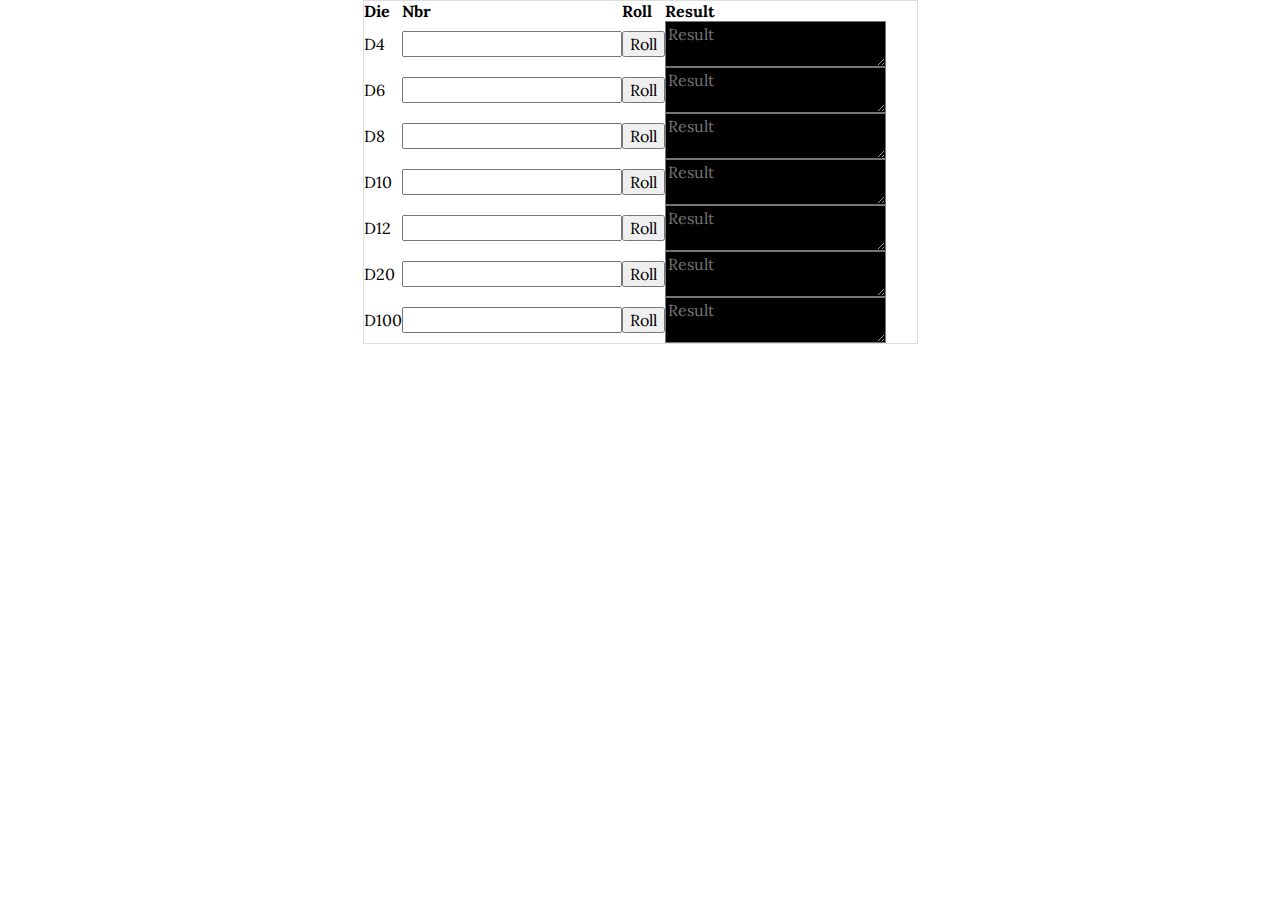
<file: public/dice_roller.html>
<html>

<meta charset="utf-8">
<meta http-equiv="X-UA-Compatible" content="IE=edge">
<meta name="viewport" content="width=device-width, initial-scale=1">
<meta name="description" content="">
<meta name="author" content="">

<title>Dice Roller</title>
<head>

    <!-- Bootstrap Core CSS -->
    <link href="grayscale/vendor/bootstrap/css/bootstrap.min.css" rel="stylesheet">

    <!-- Custom Fonts -->
    <link href="grayscale/vendor/font-awesome/css/font-awesome.min.css" rel="stylesheet" type="text/css">
    <link href="https://fonts.googleapis.com/css?family=Lora:400,700,400italic,700italic" rel="stylesheet" type="text/css">
    <link href="https://fonts.googleapis.com/css?family=Montserrat:400,700" rel="stylesheet" type="text/css">

    <!-- Theme CSS -->
    <link href="grayscale/css/grayscale.min.css" rel="stylesheet">

    <!--Animate CSS-->
    <link href="css/animate.css" rel="stylesheet">

    <!--Custom CSS-->
    <link href="css/dice_roller.css" rel="stylesheet">

</head>
<body>

<div class="container">
    <div class="row">
        <div class="col-md-6 col-md-offset-3">


    <form method="post" class="table-striped table table-bordered">
        <table>
            <tr>
                <th>Die</th>
                <th>Nbr</th>
                <th>Roll</th>
                <th>Result</th>
            </tr>
            <tr>
                <td><text>D4</text></td>
                <td><input type="number"></td>
                <td><button>Roll</button></td>
                <td><textarea class="result" placeholder="Result" readonly="true"></textarea></td>
            </tr>
            <tr>
                <td><text>D6</text></td>
                <td><input type="number"></td>
                <td><button>Roll</button></td>
                <td><textarea class="result" placeholder="Result" readonly="true"></textarea></td>
            </tr>
            <tr>
                <td><text>D8</text></td>
                <td><input type="number"></td>
                <td><button>Roll</button></td>
                <td><textarea class="result" placeholder="Result" readonly="true"></textarea></td>
            </tr>
            <tr>
                <td><text>D10</text></td>
                <td><input type="number"></td>
                <td><button>Roll</button></td>
                <td><textarea class="result" placeholder="Result" readonly="true"></textarea></td>
            </tr>
            <tr>
                <td><text>D12</text></td>
                <td><input type="number"></td>
                <td><button>Roll</button></td>
                <td><textarea class="result" placeholder="Result" readonly="true"></textarea></td>
            </tr>
            <tr>
                <td><text>D20</text></td>
                <td><input type="number"></td>
                <td><button>Roll</button></td>
                <td><textarea class="result" placeholder="Result" readonly="true"></textarea></td>
            </tr>
            <tr>
                <td><text>D100</text></td>
                <td><input type="number"></td>
                <td><button>Roll</button></td>
                <td><textarea class="result" placeholder="Result" readonly="true"></textarea></td>
            </tr>
        </table>
    </form>

            </div>
        </div>
    </div>


</body>

<!-- jQuery -->
<script src="grayscale/vendor/jquery/jquery.js"></script>

<!--Custom JS-->
<script type="text/javascript" src="js/dice_roller.js"></script>

</html>
</file>
<file: public/css/dice_roller.css>
body{
    background-color: white;
}
table{
    color: black;
}
.result{
    background-color: black;
    color: white;
}
</file>
<file: public/grayscale/css/grayscale.min.css>
/*!
 * Start Bootstrap - Grayscale v3.3.7+1 (http://startbootstrap.com/template-overviews/grayscale)
 * Copyright 2013-2016 Start Bootstrap
 * Licensed under MIT (https://github.com/BlackrockDigital/startbootstrap/blob/gh-pages/LICENSE)
 */body,html{height:100%;width:100%}.navbar-custom,body{background-color:#000}.intro,body,html{width:100%}body{font-family:Lora,"Helvetica Neue",Helvetica,Arial,sans-serif;color:#fff;webkit-tap-highlight-color:rgba(255,255,255,.2)}.btn,.navbar-custom,h1,h2,h3,h4,h5,h6{text-transform:uppercase;font-family:Montserrat,"Helvetica Neue",Helvetica,Arial,sans-serif}h1,h2,h3,h4,h5,h6{margin:0 0 35px;font-weight:700;letter-spacing:1px}p{margin:0 0 25px;font-size:18px;line-height:1.5}@media (min-width:768px){p{margin:0 0 35px;font-size:20px;line-height:1.6}}a{color:#42DCA3;-webkit-transition:all .2s ease-in-out;-moz-transition:all .2s ease-in-out;transition:all .2s ease-in-out}a:focus,a:hover{text-decoration:none;color:#1d9b6c}.light{font-weight:400}.navbar-custom{margin-bottom:0;border-bottom:1px solid rgba(255,255,255,.3)}.navbar-custom .navbar-toggle{color:#fff;background-color:rgba(255,255,255,.2);font-size:12px}.navbar-custom .nav li a:active,.navbar-custom .nav li a:focus,.navbar-custom .nav li a:hover{background-color:transparent;outline:0}.navbar-custom .navbar-toggle:active,.navbar-custom .navbar-toggle:focus{outline:0}.navbar-custom .navbar-brand{font-weight:700}.navbar-custom .navbar-brand:focus{outline:0}.navbar-custom a{color:#fff}.navbar-custom .nav li a{-webkit-transition:background .3s ease-in-out;-moz-transition:background .3s ease-in-out;transition:background .3s ease-in-out}.navbar-custom .nav li a:hover{color:rgba(255,255,255,.8)}.navbar-custom .nav li.active{outline:0}.navbar-custom .nav li.active a{background-color:rgba(255,255,255,.3)}.navbar-custom .nav li.active a:hover{color:#fff}@media (min-width:768px){.navbar-custom{padding:20px 0;border-bottom:none;letter-spacing:1px;background:0 0;-webkit-transition:background .5s ease-in-out,padding .5s ease-in-out;-moz-transition:background .5s ease-in-out,padding .5s ease-in-out;transition:background .5s ease-in-out,padding .5s ease-in-out}.navbar-custom.top-nav-collapse{padding:0;background:#000;border-bottom:1px solid rgba(255,255,255,.3)}}.intro{display:table;height:auto;padding:100px 0;text-align:center;color:#fff; bottom center no-repeat #000;-webkit-background-size:cover;-moz-background-size:cover;background-size:cover;-o-background-size:cover}.intro .intro-body{display:table-cell;vertical-align:middle}.intro .intro-body .brand-heading{font-size:40px}.intro .intro-body .intro-text{font-size:18px}@media (min-width:768px){.intro{height:100%;padding:0}.intro .intro-body .brand-heading{font-size:100px}.intro .intro-body .intro-text{font-size:26px}}.btn-circle{width:70px;height:70px;margin-top:15px;padding:7px 16px;border:2px solid #fff;border-radius:100%!important;font-size:40px;color:#fff;background:0 0;-webkit-transition:background .3s ease-in-out;-moz-transition:background .3s ease-in-out;transition:background .3s ease-in-out}.btn-circle:focus,.btn-circle:hover{outline:0;color:#fff;background:rgba(255,255,255,.1)}.btn-circle i.animated{-webkit-transition-property:-webkit-transform;-webkit-transition-duration:1s;-moz-transition-property:-moz-transform;-moz-transition-duration:1s}.btn-circle:hover i.animated{-webkit-animation-name:pulse;-moz-animation-name:pulse;-webkit-animation-duration:1.5s;-moz-animation-duration:1.5s;-webkit-animation-iteration-count:infinite;-moz-animation-iteration-count:infinite;-webkit-animation-timing-function:linear;-moz-animation-timing-function:linear}@-webkit-keyframes pulse{0%,100%{-webkit-transform:scale(1);transform:scale(1)}50%{-webkit-transform:scale(1.2);transform:scale(1.2)}}@-moz-keyframes pulse{0%,100%{-moz-transform:scale(1);transform:scale(1)}50%{-moz-transform:scale(1.2);transform:scale(1.2)}}.content-section{padding-top:100px}.download-section{width:100%;padding:50px 0;color:#fff;background:url(../img/downloads-bg.jpg) center center no-repeat #000;-webkit-background-size:cover;-moz-background-size:cover;background-size:cover;-o-background-size:cover}#map{width:100%;height:200px;margin-top:100px}@media (min-width:767px){.content-section{padding-top:250px}.download-section{padding:100px 0}#map{height:400px;margin-top:250px}}.btn{font-weight:400;-webkit-transition:all .3s ease-in-out;-moz-transition:all .3s ease-in-out;transition:all .3s ease-in-out;border-radius:0}.btn-default{border:1px solid #42DCA3;color:#42DCA3;background-color:transparent}.btn-default:focus,.btn-default:hover{border:1px solid #42DCA3;outline:0;color:#000;background-color:#42DCA3}ul.banner-social-buttons{margin-top:0}@media (max-width:1199px){ul.banner-social-buttons{margin-top:15px}}@media (max-width:767px){ul.banner-social-buttons li{display:block;margin-bottom:20px;padding:0}ul.banner-social-buttons li:last-child{margin-bottom:0}}footer{padding:50px 0}footer p{margin:0}::-moz-selection{text-shadow:none;background:#fcfcfc;background:rgba(255,255,255,.2)}::selection{text-shadow:none;background:#fcfcfc;background:rgba(255,255,255,.2)}img::selection{background:0 0}img::-moz-selection{background:0 0}
</file>
